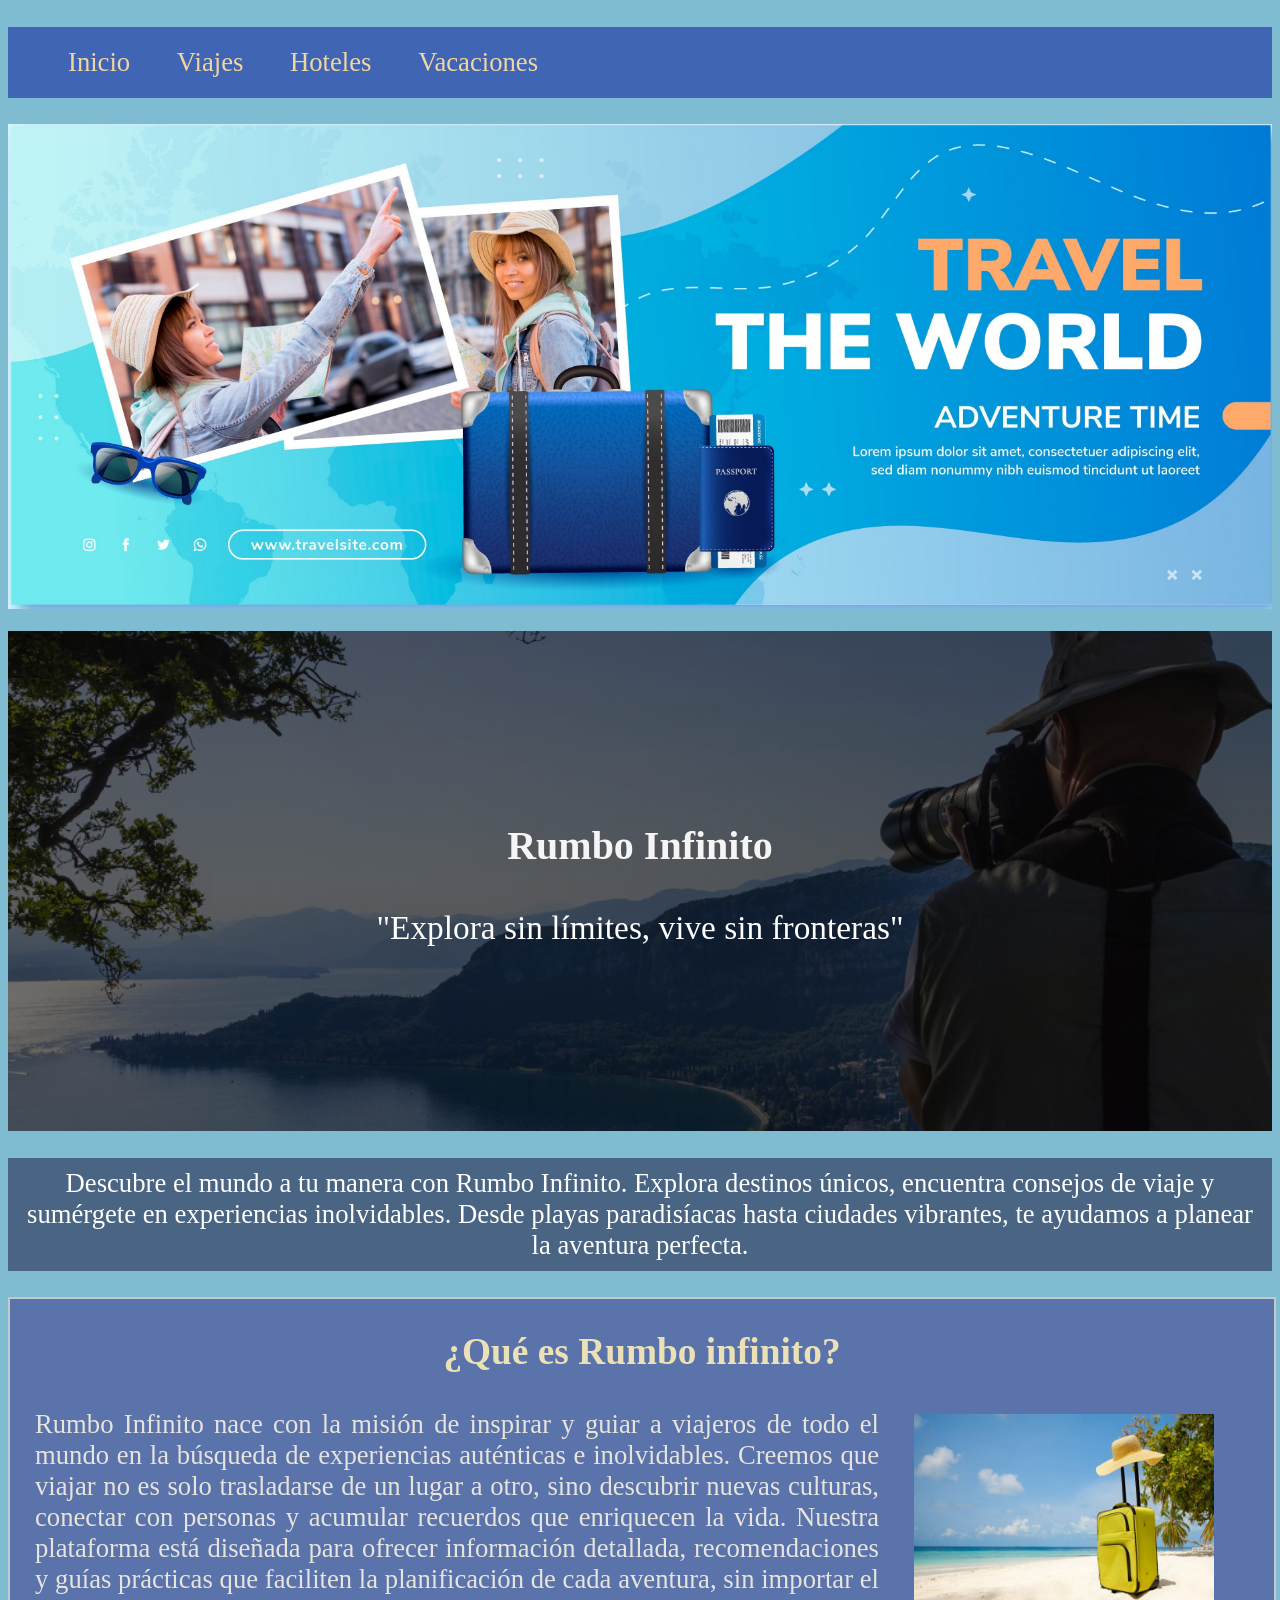
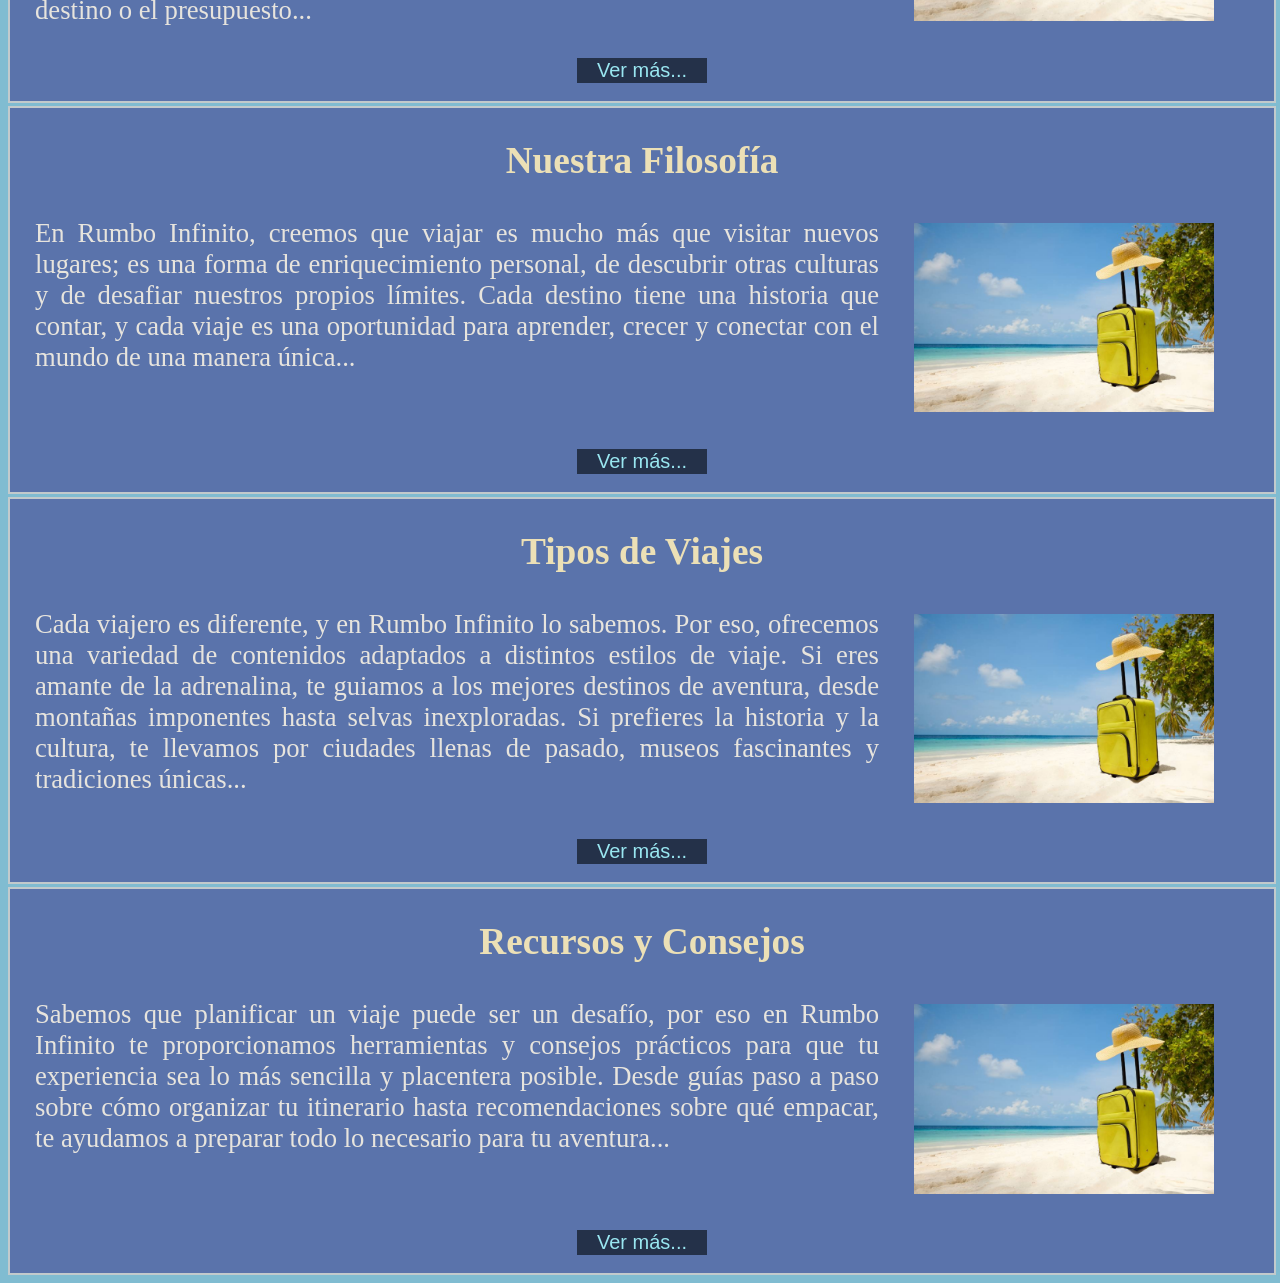
<file: index.html>
<!DOCTYPE html>
<html lang="es"> <!--idioma del sitio-->

<head>
    <meta charset="UTF-8">
    <meta name="viewport" content="width=device-width, initial-scale=1.0">
    <meta name="autor" content="Diego"> <!--Nombre del autor-->
    <title>RUMBO INFINITO</title>
    <!--En esta seccion enlasare las hojas en cascada-->
    <link rel="stylesheet" href="CSS/estilos.css"><!--Esta hoja es para estilos de menu-->
    <link rel="stylesheet" href="CSS/estilos2.css"><!--esta hoja es para estilos de-->
    <link rel="stylesheet" href="CSS/estilos3.css"><!--esta hoja es para estilos de-->
    <style>
        body {
            background-color: rgb(128, 188, 209);
            /* Color de fondo de toda la pagina*/
        }
    </style>
</head>

<body>
    <nav class="migadepan">
        <!--Ul se utiliza para crear listas desordenadas o con viñetas
        ol se utiliza para crear listas ordenadas-->
        <ul class="menuprimario"><!--class es para crear una clase para enlasar mi hoja en cascada-->
            <li> <a href="index.html"> Inicio </a> </li> <!--La etiqueta a href se la utiliza para enlaces-->
            <li> <a href="Viajes.html"> Viajes </a> </li>
            <li> <a href="hoteles.html"> Hoteles </a> </li>
            <li> <a href="vacaciones.html"> Vacaciones </a> </li>
        </ul>
    </nav>

    <!--CABECERA DEL SITIO WEB-->
    <img src="IMAGENES/cabeceras/CabeceraViajes.jpg" alt="cabecera" class="imagen">
    <!--Fin de la cabecera-->

    <section>
        <br>
        <section class="banner">
            <div class="bannercontenido">
                <h1>
                    Rumbo Infinito
                </h1>
                <p>
                    "Explora sin límites, vive sin fronteras"
                </p>
            </div>
        </section>

        <SEction CLASS="contenido">
            <div style="width: auto; height: auto; border: 2px; margin-top: 10px;">
                <div style="flex: 1; border: 0px solid rgb(54, 53, 53)">
                    <p>
                        Descubre el mundo a tu manera con Rumbo Infinito.
                        Explora destinos únicos, encuentra consejos de viaje
                        y sumérgete en experiencias inolvidables. Desde
                        playas paradisíacas hasta ciudades vibrantes, te
                        ayudamos a planear la aventura perfecta.
                    </p>
                </div>
            </div>
        </SEction>

    </section>

    <!--Inicio recuadro "Rumbo infinito"----------------------------------->
    <section class="contenedor">
        <div style="flex: 1; border: 2px solid rgb(194, 202, 204);" class="cuadrado">
            <h1>
                ¿Qué es Rumbo infinito?
            </h1>
            <p>
                Rumbo Infinito nace con la misión de inspirar y guiar
                a viajeros de todo el mundo en la búsqueda de
                experiencias auténticas e inolvidables. Creemos
                que viajar no es solo trasladarse de un lugar a
                otro, sino descubrir nuevas culturas, conectar con
                personas y acumular recuerdos que enriquecen la vida.
                Nuestra plataforma está diseñada para ofrecer información
                detallada, recomendaciones y guías prácticas que
                faciliten la planificación de cada aventura, sin
                importar el destino o el presupuesto...
                <img src="./IMAGENES/02.png" alt="logo" class="imagenn">
            </p>
            <div style=" text-align:center;">
                <button class="bt1"><a href="Queesrumboinfinito.html" a class="bt1"> Ver más... </a></button>
            </div>
            <br>
        </div>
    </section>
    <!--Fin recuadro "Rumbo infinito"--------------------------------------->
    <section class="contenedor">
        <div style="flex: 1; border: 2px solid rgb(194, 202, 204);" class="cuadrado">
            <h1>
                Nuestra Filosofía
            </h1>
            <p>
                En Rumbo Infinito, creemos que viajar es mucho más que visitar nuevos lugares; es una forma de
                enriquecimiento personal, de descubrir otras culturas y de desafiar nuestros propios límites. Cada
                destino tiene una historia que contar, y cada viaje es una oportunidad para aprender, crecer y conectar
                con el mundo de una manera única...
                <img src="./IMAGENES/02.png" alt="logo" class="imagenn">
            </p>
            <div style=" text-align:center;">
                <button class="bt1"><a href="nuestrafilosofia.html" a class="bt1"> Ver más... </a></button>
            </div>
            <br>
        </div>
    </section>
    <section class="contenedor">
        <div style="flex: 1; border: 2px solid rgb(194, 202, 204);" class="cuadrado">
            <h1>
                Tipos de Viajes
            </h1>
            <p>
                Cada viajero es diferente, y en Rumbo Infinito lo sabemos. Por eso, ofrecemos una variedad de contenidos
                adaptados a distintos estilos de viaje. Si eres amante de la adrenalina, te guiamos a los mejores
                destinos de aventura, desde montañas imponentes hasta selvas inexploradas. Si prefieres la historia y la
                cultura, te llevamos por ciudades llenas de pasado, museos fascinantes y tradiciones únicas...
                <img src="./IMAGENES/02.png" alt="logo" class="imagenn">
            </p>
            <div style=" text-align:center;">
                <button class="bt1"><a href="tiposdeviajes.html" a class="bt1"> Ver más... </a></button>
            </div>
            <br>
        </div>
    </section>
    <section class="contenedor">
        <div style="flex: 1; border: 2px solid rgb(194, 202, 204);" class="cuadrado">
            <h1>
                Recursos y Consejos
            </h1>
            <p>
                Sabemos que planificar un viaje puede ser un desafío, por eso en Rumbo Infinito te proporcionamos
                herramientas y consejos prácticos para que tu experiencia sea lo más sencilla y placentera posible.
                Desde guías paso a paso sobre cómo organizar tu itinerario hasta recomendaciones sobre qué empacar, te
                ayudamos a preparar todo lo necesario para tu aventura...
                <img src="./IMAGENES/02.png" alt="logo" class="imagenn">
            </p>
            <div style=" text-align:center;">
                <button class="bt1"><a href="recursosyconsejos.html" a class="bt1"> Ver más... </a></button>
            </div>
            <br>
        </div>
    </section>
</body>

</html>
</file>
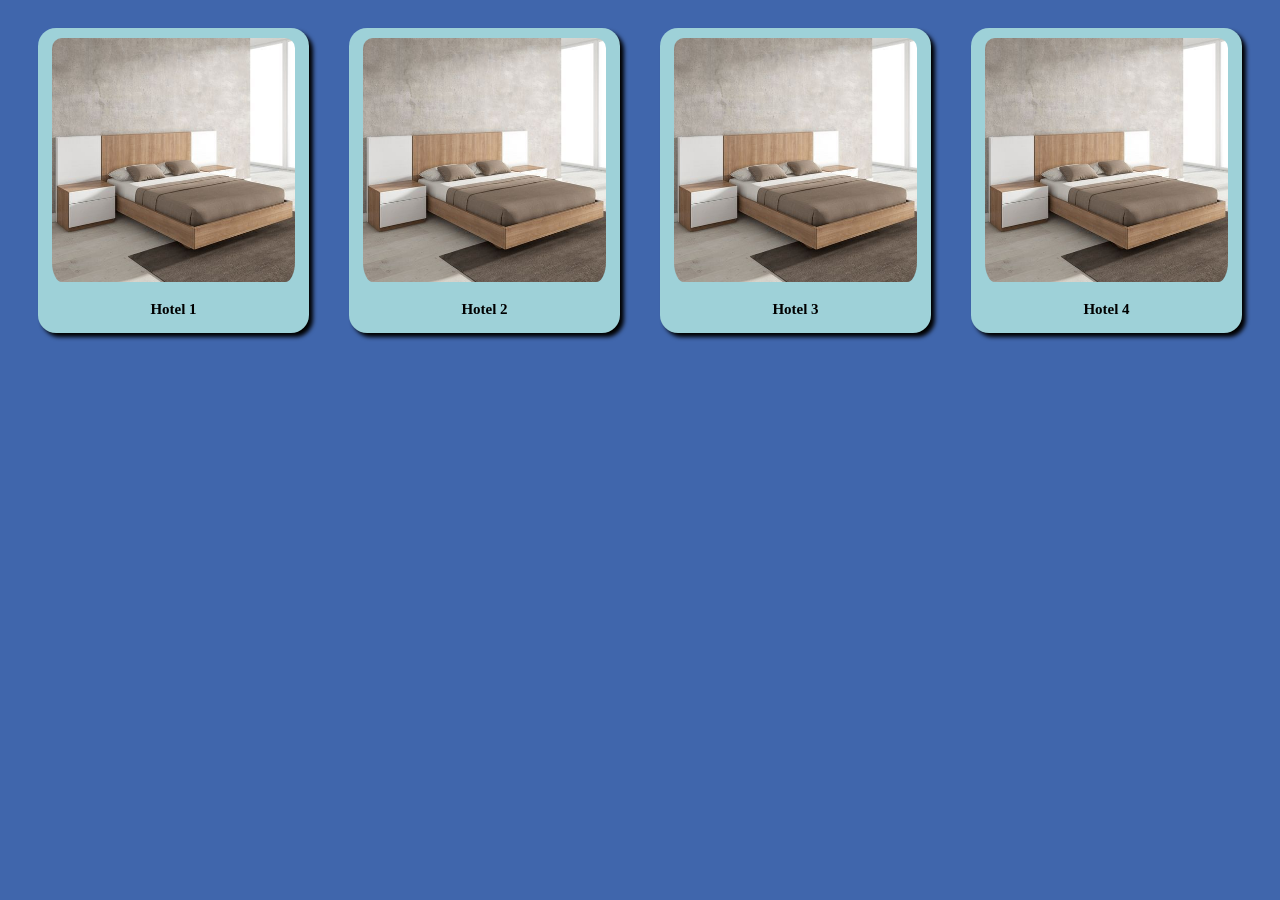
<file: hoteles.html>
<!DOCTYPE html>
<html lang="es">
<head>
    <meta charset="UTF-8">
    <meta name="viewport" content="width=device-width, initial-scale=1.0">
    <title>Hoteles</title>
    <link rel="stylesheet" href="CSS/estilos5.css"><!--esta hoja es para estilos5 enlazada a las imagenes-->
    <style>
        body{
            background-color: rgb(64, 102, 172); /* Color de fondo de toda la pagina*/
        }
    </style>
</head>
<!-- Inicio cuadricula de imagenes-->
<body>
    <div class="cuadriculas">
        <div class="item">
            <img src="./IMAGENES/0.jpeg" alt="im1" class="imagen1">
            <h3>
                Hotel 1
            </h3>
            
        </div>
        <div class="item">
            <img src="./IMAGENES/0.jpeg" alt="im1" class="imagen1">
            <h3>
                Hotel 2
            </h3>
            
        </div>
        <div class="item">
            <img src="./IMAGENES/0.jpeg" alt="im1" class="imagen1">
            <h3>
                Hotel 3 
            </h3>
            
        </div>
        <div class="item">
            <img src="./IMAGENES/0.jpeg" alt="im1" class="imagen1">
            <h3>
                Hotel 4
            </h3>
            
        </div>
    </div>
    <!-- Fin cuadricula de imagenes-->
</body>
</html>
</file>
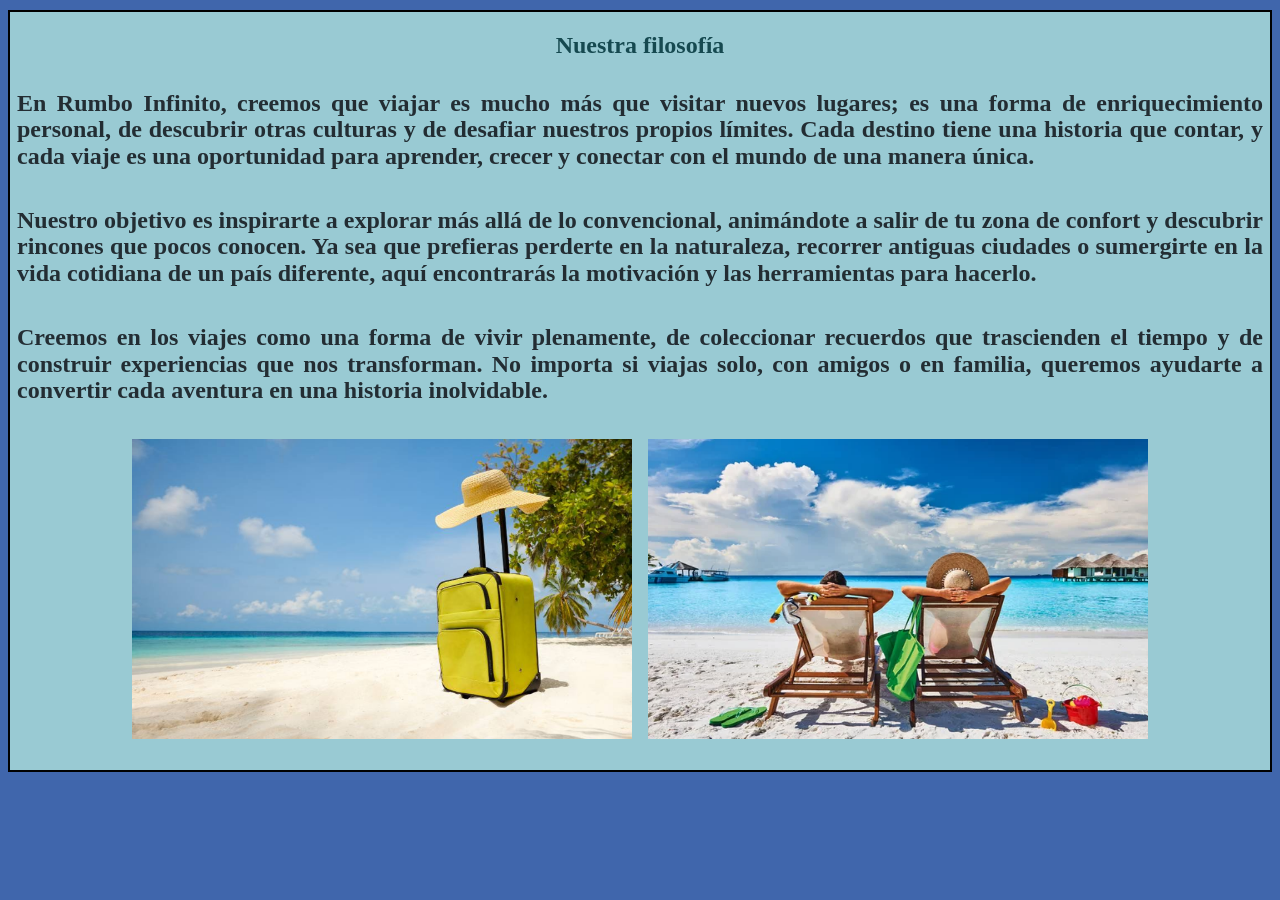
<file: nuestrafilosofia.html>
<!DOCTYPE html>
<html lang="es">

<head>
    <meta charset="UTF-8">
    <meta name="viewport" content="width=device-width, initial-scale=1.0">
    <title>Nuesta Filosofía</title>
    <link rel="stylesheet" href="CSS/estilos4.css"><!--Esta hoja es para estilos de menu-->
    <style>
        body {
            background-color: rgb(64, 102, 172);
            /* Color de fondo de toda la pagina*/
        }
    </style>
</head>

<body>
    <section class="Significado">
        <div style="width: auto; height: auto; border: 2px; margin-top: 10px;">
            <div style="flex: 1; border: 2px solid rgb(0, 0, 0)">
                <h1>
                    Nuestra filosofía
                    <p>
                        En Rumbo Infinito, creemos que viajar es mucho más que visitar nuevos lugares; es una forma de
                        enriquecimiento personal, de descubrir otras culturas y de desafiar nuestros propios límites.
                        Cada destino tiene una historia que contar, y cada viaje es una oportunidad para aprender,
                        crecer y conectar con el mundo de una manera única.
                    </p>
                    <p>
                        Nuestro objetivo es inspirarte a explorar más allá de lo convencional, animándote a salir de tu
                        zona de confort y descubrir rincones que pocos conocen. Ya sea que prefieras perderte en la
                        naturaleza, recorrer antiguas ciudades o sumergirte en la vida cotidiana de un país diferente,
                        aquí encontrarás la motivación y las herramientas para hacerlo.
                    </p>
                    <p>
                        Creemos en los viajes como una forma de vivir plenamente, de coleccionar recuerdos que
                        trascienden el tiempo y de construir experiencias que nos transforman. No importa si viajas
                        solo, con amigos o en familia, queremos ayudarte a convertir cada aventura en una historia
                        inolvidable.
                    </p>
                    <img src="/IMAGENES/02.png" alt="imagen1" class="pizza">
                    <img src="/IMAGENES/001.jpg" alt="imagen2" class="pizza">
                </h1>
            </div>
        </div>
    </section>
</body>

</html>
</file>
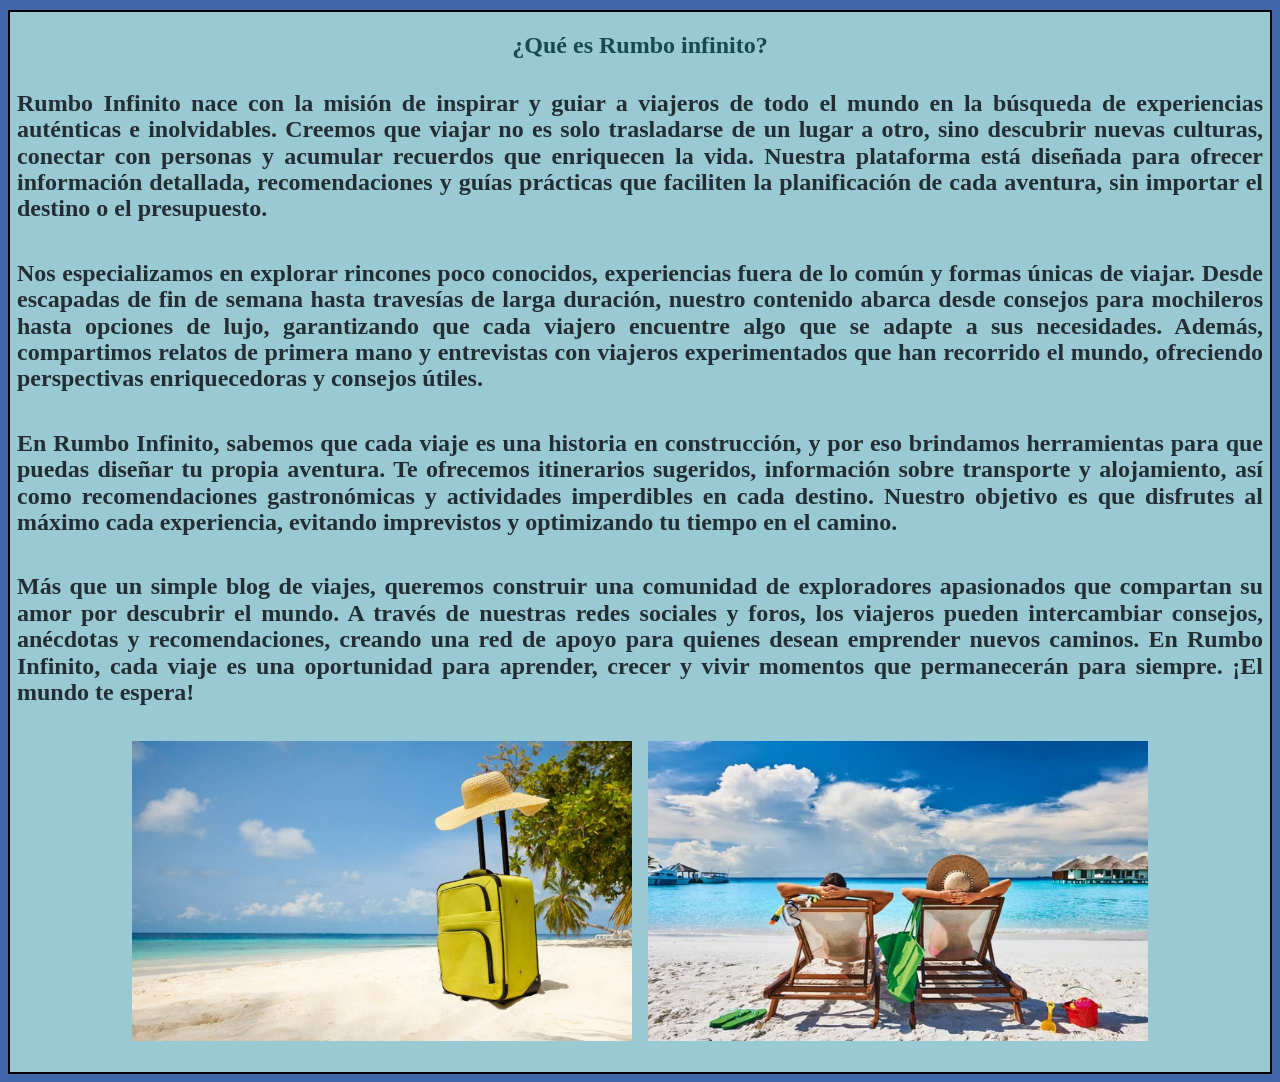
<file: Queesrumboinfinito.html>
<!DOCTYPE html>
<html lang="es">

<head>
    <meta charset="UTF-8">
    <meta name="viewport" content="width=device-width, initial-scale=1.0">
    <title>¿Qué es Rumbo infinito?</title>
    <link rel="stylesheet" href="CSS/estilos4.css"><!--Esta hoja es para estilos de menu-->
    <style>
        body {
            background-color: rgb(64, 102, 172);
            /* Color de fondo de toda la pagina*/
        }
    </style>
</head>

<body>
    <section class="Significado">
        <div style="width: auto; height: auto; border: 2px; margin-top: 10px;">
            <div style="flex: 1; border: 2px solid rgb(0, 0, 0)">
                <h1>
                    ¿Qué es Rumbo infinito?
                    <p>
                        Rumbo Infinito nace con la misión de inspirar y guiar a
                        viajeros de todo el mundo en la búsqueda de experiencias
                        auténticas e inolvidables. Creemos que viajar no es solo
                        trasladarse de un lugar a otro, sino descubrir nuevas
                        culturas, conectar con personas y acumular recuerdos
                        que enriquecen la vida. Nuestra plataforma está diseñada
                        para ofrecer información detallada, recomendaciones y
                        guías prácticas que faciliten la planificación de cada
                        aventura, sin importar el destino o el presupuesto.
                    </p>
                    <p>
                        Nos especializamos en explorar rincones poco conocidos, experiencias fuera de lo común y formas
                        únicas de viajar. Desde escapadas de fin de semana hasta travesías de larga duración, nuestro
                        contenido abarca desde consejos para mochileros hasta opciones de lujo, garantizando que cada
                        viajero encuentre algo que se adapte a sus necesidades. Además, compartimos relatos de primera
                        mano y entrevistas con viajeros experimentados que han recorrido el mundo, ofreciendo
                        perspectivas enriquecedoras y consejos útiles.
                    </p>
                    <p>
                        En Rumbo Infinito, sabemos que cada viaje es una historia en construcción, y por eso brindamos
                        herramientas para que puedas diseñar tu propia aventura. Te ofrecemos itinerarios sugeridos,
                        información sobre transporte y alojamiento, así como recomendaciones gastronómicas y actividades
                        imperdibles en cada destino. Nuestro objetivo es que disfrutes al máximo cada experiencia,
                        evitando imprevistos y optimizando tu tiempo en el camino.
                    </p>
                    <p>
                        Más que un simple blog de viajes, queremos construir una comunidad de exploradores apasionados
                        que compartan su amor por descubrir el mundo. A través de nuestras redes sociales y foros, los
                        viajeros pueden intercambiar consejos, anécdotas y recomendaciones, creando una red de apoyo
                        para quienes desean emprender nuevos caminos. En Rumbo Infinito, cada viaje es una oportunidad
                        para aprender, crecer y vivir momentos que permanecerán para siempre. ¡El mundo te espera!
                    </p>
                    <img src="/IMAGENES/02.png" alt="imagen1" class="pizza">
                    <img src="/IMAGENES/001.jpg" alt="imagen2" class="pizza">
                </h1>
            </div>
        </div>
    </section>

</body>

</html>
</file>
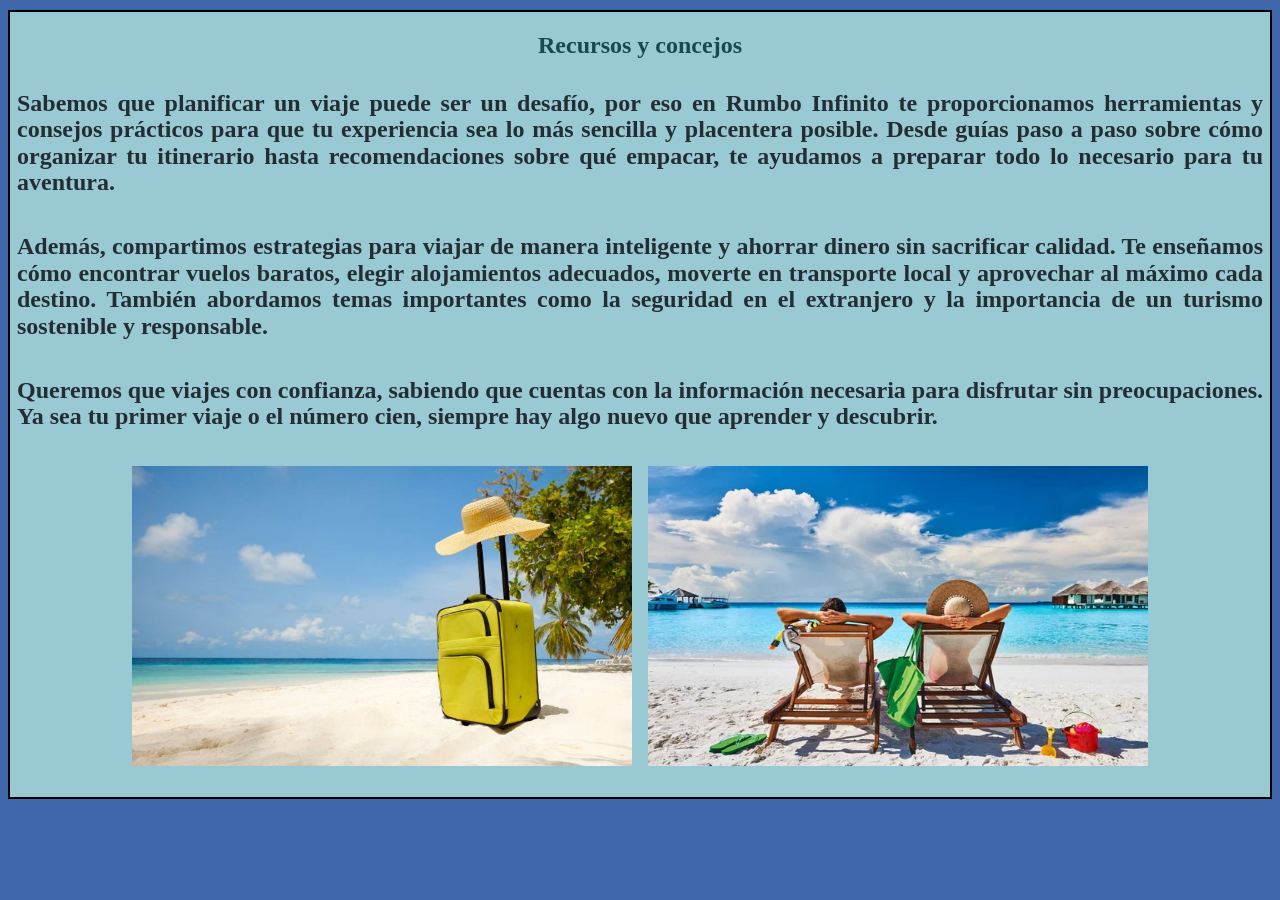
<file: recursosyconsejos.html>
<!DOCTYPE html>
<html lang="es">

<head>
    <meta charset="UTF-8">
    <meta name="viewport" content="width=device-width, initial-scale=1.0">
    <title>Recursos y consejos</title>
    <link rel="stylesheet" href="CSS/estilos4.css"><!--Esta hoja es para estilos de menu-->
    <style>
        body {
            background-color: rgb(64, 102, 172);
            /* Color de fondo de toda la pagina*/
        }
    </style>
</head>

<body>
    <section class="Significado">
        <div style="width: auto; height: auto; border: 2px; margin-top: 10px;">
            <div style="flex: 1; border: 2px solid rgb(0, 0, 0)">
                <h1>
                    Recursos y concejos
                    <p>
                        Sabemos que planificar un viaje puede ser un desafío, por eso en Rumbo Infinito te
                        proporcionamos herramientas y consejos prácticos para que tu experiencia sea lo más sencilla y
                        placentera posible. Desde guías paso a paso sobre cómo organizar tu itinerario hasta
                        recomendaciones sobre qué empacar, te ayudamos a preparar todo lo necesario para tu aventura.
                    </p>
                    <p>
                        Además, compartimos estrategias para viajar de manera inteligente y ahorrar dinero sin
                        sacrificar calidad. Te enseñamos cómo encontrar vuelos baratos, elegir alojamientos adecuados,
                        moverte en transporte local y aprovechar al máximo cada destino. También abordamos temas
                        importantes como la seguridad en el extranjero y la importancia de un turismo sostenible y
                        responsable.
                    </p>
                    <p>
                        Queremos que viajes con confianza, sabiendo que cuentas con la información necesaria para
                        disfrutar sin preocupaciones. Ya sea tu primer viaje o el número cien, siempre hay algo nuevo
                        que aprender y descubrir.
                    </p>
                    <img src="/IMAGENES/02.png" alt="imagen1" class="pizza">
                    <img src="/IMAGENES/001.jpg" alt="imagen2" class="pizza">
                </h1>
            </div>
        </div>
    </section>
</body>

</html>
</file>
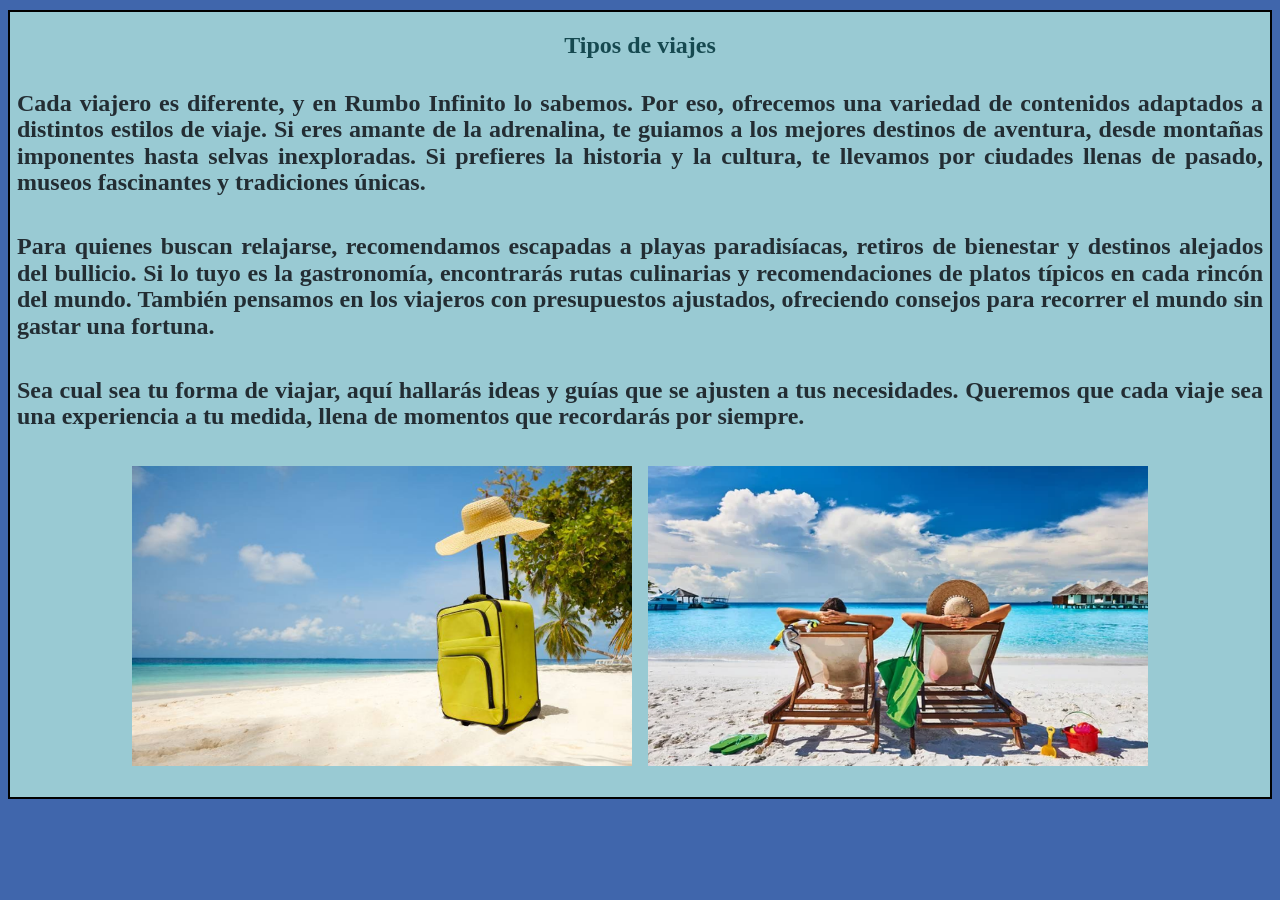
<file: tiposdeviajes.html>
<!DOCTYPE html>
<html lang="es">

<head>
    <meta charset="UTF-8">
    <meta name="viewport" content="width=device-width, initial-scale=1.0">
    <title>Tipos de viajes</title>
    <link rel="stylesheet" href="CSS/estilos4.css"><!--Esta hoja es para estilos de menu-->
    <style>
        body {
            background-color: rgb(64, 102, 172);
            /* Color de fondo de toda la pagina*/
        }
    </style>
</head>

<body>
    <section class="Significado">
        <div style="width: auto; height: auto; border: 2px; margin-top: 10px;">
            <div style="flex: 1; border: 2px solid rgb(0, 0, 0)">
                <h1>
                    Tipos de viajes
                    <p>
                        Cada viajero es diferente, y en Rumbo Infinito lo sabemos. Por eso, ofrecemos una variedad de
                        contenidos adaptados a distintos estilos de viaje. Si eres amante de la adrenalina, te guiamos a
                        los mejores destinos de aventura, desde montañas imponentes hasta selvas inexploradas. Si
                        prefieres la historia y la cultura, te llevamos por ciudades llenas de pasado, museos
                        fascinantes y tradiciones únicas.
                    </p>
                    <p>
                        Para quienes buscan relajarse, recomendamos escapadas a playas paradisíacas, retiros de
                        bienestar y destinos alejados del bullicio. Si lo tuyo es la gastronomía, encontrarás rutas
                        culinarias y recomendaciones de platos típicos en cada rincón del mundo. También pensamos en los
                        viajeros con presupuestos ajustados, ofreciendo consejos para recorrer el mundo sin gastar una
                        fortuna.
                    </p>
                    <p>
                        Sea cual sea tu forma de viajar, aquí hallarás ideas y guías que se ajusten a tus necesidades.
                        Queremos que cada viaje sea una experiencia a tu medida, llena de momentos que recordarás por
                        siempre.
                    </p>
                    <img src="/IMAGENES/02.png" alt="imagen1" class="pizza">
                    <img src="/IMAGENES/001.jpg" alt="imagen2" class="pizza">
                </h1>
            </div>
        </div>
    </section>
</body>

</html>
</file>
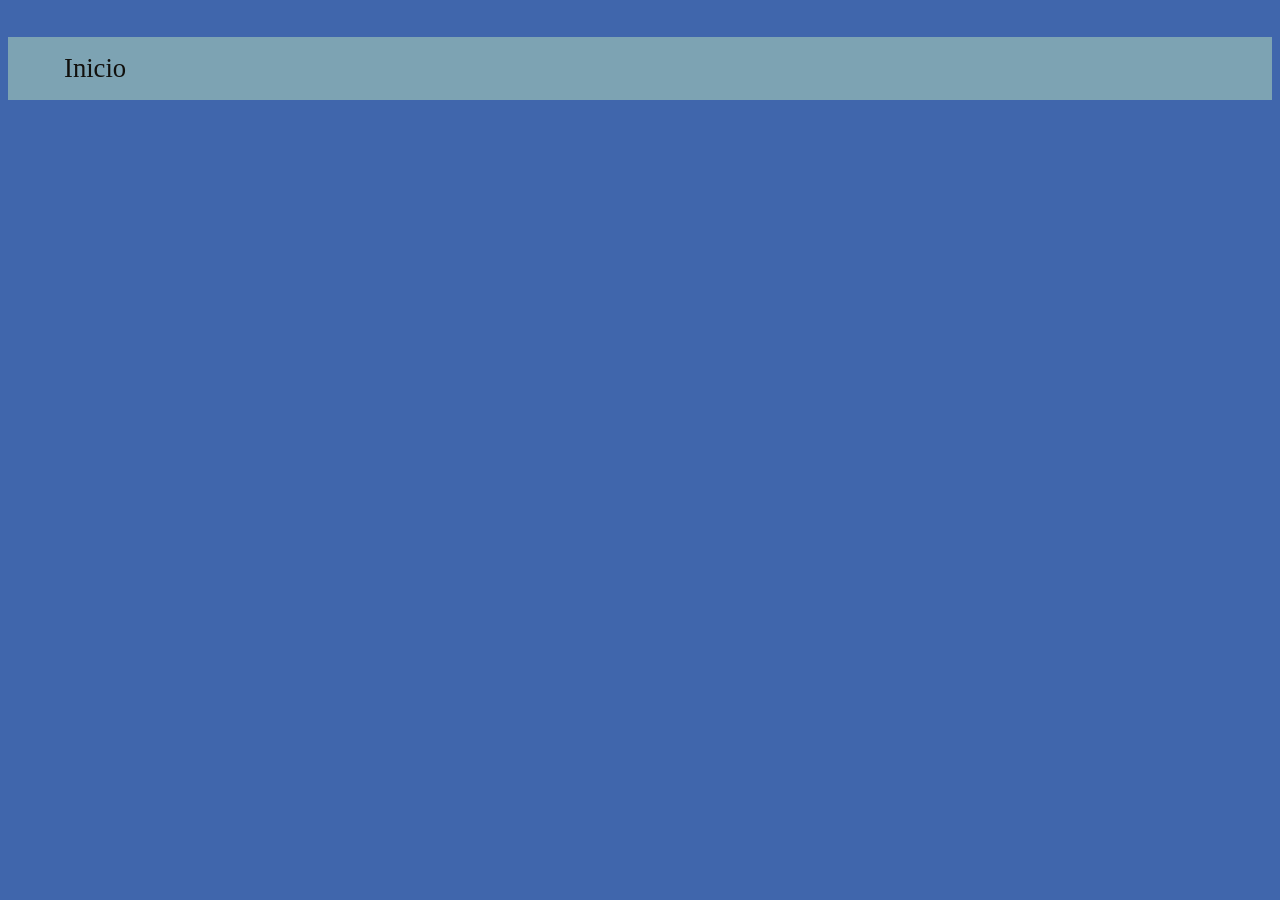
<file: Viajes.html>
<!DOCTYPE html>
<html lang="es">
<head>
    <meta charset="UTF-8">
    <meta name="viewport" content="width=device-width, initial-scale=1.0">
    <title>Viajes</title>
    <link rel="stylesheet" href="CSS/estilos.css"><!--esta hoja es para estilos de-->
    <style>
        body{
            background-color: rgb(64, 102, 172); /* Color de fondo de toda la pagina*/
        }
    </style>
</head>
<body>

    <nav class = "miga2">

        <ul class="menusecundario">
            <li> <a href="index.html"> Inicio  </a> </li> 
        </ul>

    </nav>

</body>
</html>
</file>
<file: CSS/estilos.css>
.imagen
{
    width: 100%; /* ANCHO MAXIMO DE LA CABECERA DE LA PANTALLA*/
    height: 100%;/* ALTO maximo DE LA CABECERA DE LA PANTALLA */
}
.migadepan /*La miga de pan es la barra pequeña que contiene los menu*/
{
    width: 100%; /*Ancho de la miga de pan*/
    height: 100%;
    background-color: rgb(64, 101, 180);/*Color de fondo*/
}
.migadepan ul
{
    list-style: none;/*SIN VIÑETAS O SIN NUMERACIÓN*/
    font-family: 'Times New Roman', Times, serif;/*TIPO DE FUENTE Y TAMAÑO DE FUENTE*/
}
.menuprimario
{
    list-style: none;
    font-size: 20pt;
    position: relative;/*pOSICION RELATIVA, PARA AJUSTES ADICIONALES QUE SE HAGAN DENTRO DE HTML*/
}
.menuprimario > li 
{
    padding: 15pt;/*SEPARACION O DISTANCIA ENTRE BOTONES*/
    display: inline-block;/*BLOQUE HORIZONTAL PARA EL MENU DE OPCIONES EN PANTALLA*/
    position: relative;
}
.menuprimario > li > a
{
    text-decoration: none;/*EVITA EL SUBRAYADO DE LAS PALABRAS EN PANTALLA*/
    color: rgb(240, 214, 160);
}
.menuprimario > li a:hover /*HOVER ES CUANDO EL MOUSE ESTA ENCIMA*/
{
    padding: 5pt;
    background-color: rgb(128, 126, 124);
    color: rgb(0, 0, 0);
}
.miga2
{
    width: 100%;
    margin: 0pt;
    background-color: rgb(125, 163, 179);
}
.miga2 ul
{
    list-style: none;
    font-family: 'Times New Roman', Times, serif;
}
.menusecundario
{
    list-style: none;
    font-size: 28pt;
    position: relative;
}
.menusecundario > li
{
    padding: 12pt;
    display: inline-block;
    position: relative;
    font-size: 20pt;
}
.menusecundario > li > a
{
    text-decoration: none;
    color: rgb(17, 16, 13);
}
.menusecundario > li a:hover 
{
    padding: 18pt;
    background-color: rgb(235, 227, 198);
    color: rgb(0, 0, 0);
}
.imagen2
{
    min-width: 25%; 
    min-height: 25%;
}
</file>
<file: CSS/estilos2.css>
.banner
{
width: 100%;
height: 500px;
background-image: url(../IMAGENES/banners/Bannerdefondo.jpeg);
background-position: center;
background-size:cover;
align-items:center;
justify-content: center;
font-family: 'Times New Roman', Times, serif;
color: rgb(22, 60, 85);
position:relative;
display: flex;
}
.banner::before
{
    position: absolute;/*Esta posicion me dice que no debo salir de una proporcion o marco establecido*/
    content: ""; /* Esta variable me define un objeto vacio y sin rellleno de texto*/
    width: 100%;
    height: 100%;
    top:0;
    left: 0;
    background-color: rgba(0, 0, 0, 0.568);
}
.bannercontenido
{
    z-index: 25px;/* Profundidad del texto en el banner*/
    font-size: 30pt;/*Tamaño de la fuente*/
    max-width: 800px;/*ancho maximo dentro del contenedor*/
}
.banner h1
{
    position:relative;/*Esta posicion evita que el texto se quede en el fondo*/
    text-align: center;
    font-family:Cambria, Cochin, Georgia, Times, 'Times New Roman', serif;
    font-size: 30pt;/*Tamaño de la fuente*/
    color: rgb(245, 245, 245);
}
.banner p
{
    position: relative;/*Esta posicion evita que el texto se quede en el fondo*/
    text-align: center;
    font-size: 25pt;/*Tamaño de la fuente*/
    color: rgb(255, 255, 255);
}
.contenido
{
    background-color: rgba(36, 38, 75, 0.575); /* Aqui esta el color de fondo de los parrafos de pizzarella's*/
    font-family: 'Times New Roman', Times, serif;
    text-align: justify;
    font-size: 18pt;
    color: rgb(0, 0, 0);
}
.contenido p
{
    padding: 10px;
    font-size: 20pt;
    text-align: center;
    color: rgb(255, 255, 255);
}
</file>
<file: CSS/estilos3.css>
/*Inicio configuracon del recuadro azul oscuro "Rumbo infinito"------------------------*/
.cuadrado
{
    text-align:justify;
    width: 100%;
    height: 100%;
    background-color: rgba(43, 25, 124, 0.452);
    margin-bottom: 3px;
}
.cuadrado h1
{
    text-align: center;
    color: rgb(236, 224, 182);
    font-size: 28pt;
}
.cuadrado p
{
    text-align:justify;
    padding: 5px 25px;
    display: flex;
    color: rgb(231, 228, 221);
    font-size: 20pt;
}
.imagenn
{
    padding: 5px 35px;
    min-width: 300px;
    min-height: 150px;
}
.bt1 /*Configuracion estetica del boton dentro del recuadro "Rumbo infinito"--------------*/
{
    padding: 1px 10px;
    background-color: rgb(36, 49, 73);
    text-decoration: none;
    color: rgb(153, 230, 240);
    font-size: 15pt;
    text-align: center;
    border: none;
}
/*Fin configuracon del recuadro azul oscuro "Rumbo infinito"----------------------------*/
/*--------------------------------------------------------------------------------------*/
</file>
<file: CSS/estilos5.css>
/* Inicio de estilos para la cuadricula de imagenes */
.cuadriculas
{
    display: flex;
    grid-template-columns: repeat(auto-fit), minmax(100px);
    gap: 20px;
    padding: 20px;
}
.item
{
    background-color: rgb(158, 209, 216);
    box-shadow: 4px 4px 4px black;
    margin: 0px 10px;
    text-align: center;
    border-radius: 18px;
    position: relative;
    overflow: hidden;
}
.item img
{
    max-width: 90%;
    max-height: 100%;
    padding: 0px 10px;
    padding-top: 10px;
    border-radius: 20px;
}
.item h3
{
    font-size: 15px;
    font-family: 'Times New Roman', Times, serif;
    text-align: center;
}
.item img:hover 
{
    filter: brightness(0.8);
    transform: scale(1.03);
}
/* Fin de estilos para la cuadricula de imagenes */
</file>
<file: CSS/estilos4.css>
.Significado
{
    position:relative;
    background-color: rgb(153, 202, 211);
    align-items: center;
}
.Significado h1
{
    width: 100%;
    height: 100%;
    position: relative;
    color: rgb(22, 73, 80);
    text-align: center;
    font-family:Cambria, Cochin, Georgia, Times, 'Times New Roman', serif
}
.Significado p
{
    display:flex;
    color: rgb(35, 45, 51);
    font-size: 18pt;
    text-align: justify;
    padding: 7px;
    line-height: 1.1;
}
.pizza
{
    padding: 5px;
    height: 300px;
    width: 500px;
    align-items:center;
}
</file>
